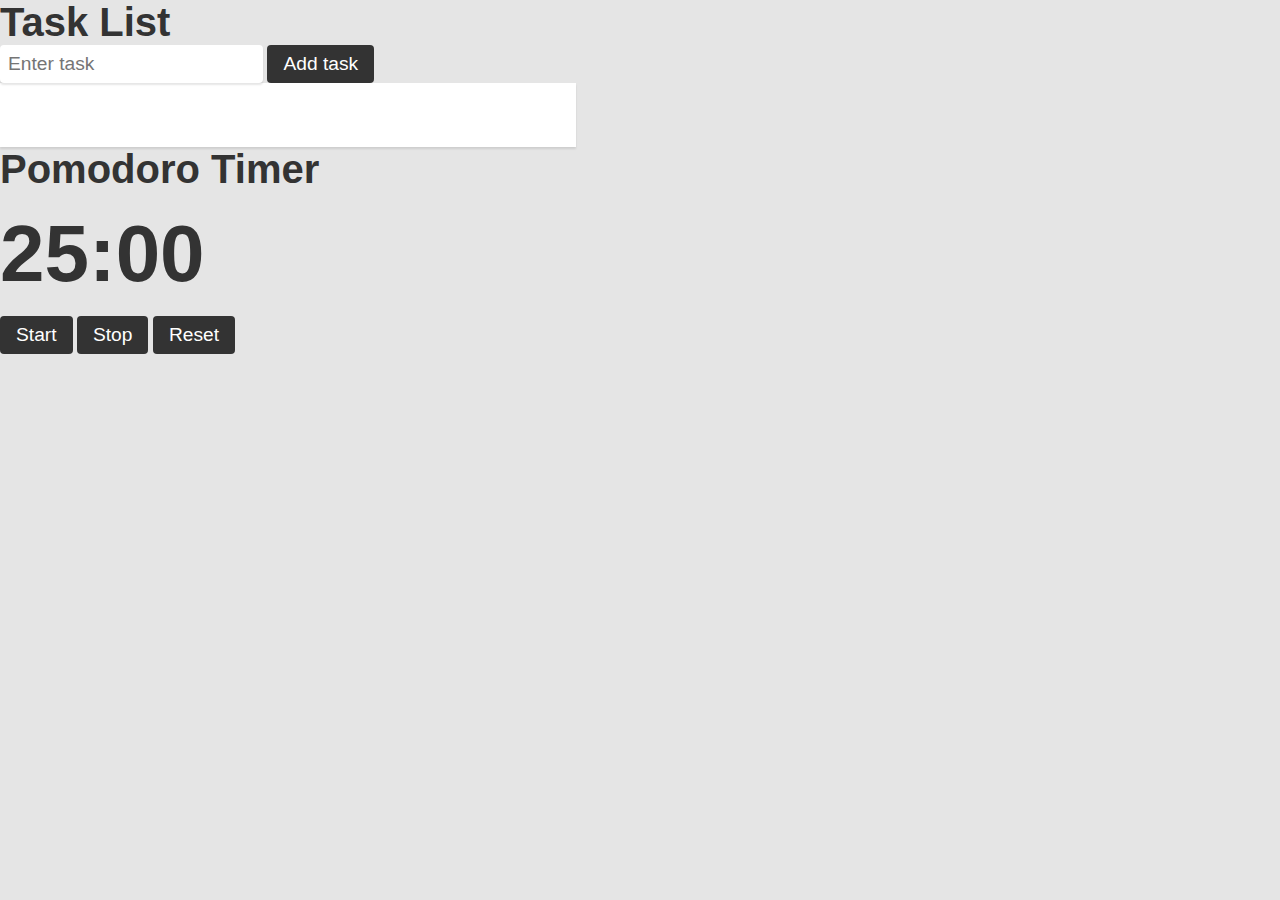
<file: python/website/index.html>
<!DOCTYPE html>
<html>
<head>
    <title>Organize your stuff and plan future tasks with a pomodoro timer</title>
    <link rel="stylesheet" type="text/css" href="style.css">
</head>
<body>
    <div class="container">
        <h1>Task List</h1>
        <input type="text" placeholder="Enter task" id="task-input">
        <button onclick="addTask()">Add task</button>
        <ul id="task-list">
            <!-- Task items will be added dynamically here -->
        </ul>
    </div>

    <div class="container">
        <h1>Pomodoro Timer</h1>
        <div id="timer">
            <h2 id="timer-display">25:00</h2>
            <button onclick="startTimer()">Start</button>
            <button onclick="stopTimer()">Stop</button>
            <button onclick="resetTimer()">Reset</button>
        </div>
    </div>

    <script src="script.js"></script>
</body>
</html>
</file>
<file: python/website/style.css>
* {
    margin: 0;
    padding: 0;
    box-sizing: border-box;
}

body {
    font-family: 'Open Sans', sans-serif;
    background-color: #E5E5E5;
    color: #333;
}

header {
    display: flex;
    justify-content: space-between;
    align-items: center;
    background-color: #FFF;
    padding: 1rem;
    box-shadow: 0px 2px 2px rgba(0, 0, 0, 0.1);
}

h1 {
    font-size: 2.5rem;
}

form {
    display: flex;
    align-items: center;
}

input[type="text"] {
    padding: 0.5rem;
    font-size: 1.2rem;
    border-radius: 4px;
    border: none;
    box-shadow: 0px 2px 2px rgba(0, 0, 0, 0.1);
}

button {
    padding: 0.5rem 1rem;
    font-size: 1.2rem;
    border-radius: 4px;
    border: none;
    background-color: #333;
    color: #FFF;
    cursor: pointer;
    transition: all 0.2s ease-in-out;
}

button:hover {
    background-color: #111;
}

main {
    display: flex;
    flex-wrap: wrap;
    justify-content: space-between;
    padding: 2rem;
}

#task-list {
    width: 45%;
    min-width: 300px;
    background-color: #FFF;
    padding: 2rem;
    box-shadow: 0px 2px 2px rgba(0, 0, 0, 0.1);
}

ul {
    list-style-type: none;
    margin: 0;
    padding: 0;
}

li {
    display: flex;
    justify-content: space-between;
    align-items: center;
    margin: 1rem 0;
    padding: 1rem 0;
    border-bottom: 1px solid #EEE;
    }
    
    li:last-child {
    border-bottom: none;
    }
    
    .task-name {
    font-size: 1.2rem;
    margin-right: 1rem;
    }
    
    .delete-task-btn {
    padding: 0.5rem;
    font-size: 1.2rem;
    border-radius: 50%;
    border: none;
    background-color: #FFF;
    color: #333;
    cursor: pointer;
    transition: all 0.2s ease-in-out;
    }
    
    .delete-task-btn:hover {
    background-color: #EEE;
    }
    
    #pomodoro-timer {
    width: 45%;
    min-width: 300px;
    background-color: #FFF;
    padding: 2rem;
    box-shadow: 0px 2px 2px rgba(0, 0, 0, 0.1);
    text-align: center;
    }
    
    #timer-display {
    font-size: 5rem;
    margin: 1rem 0;
    }
    
    #start-timer-btn, #stop-timer-btn, #reset-timer-btn {
    padding: 0.5rem 1rem;
    font-size: 1.2rem;
    border-radius: 4px;
    border: none;
    background-color: #333;
    color: #FFF;
    cursor: pointer;
    transition: all 0.2s ease-in-out;
    margin: 0 0.5rem;
    }
    
    #start-timer-btn:hover, #stop-timer-btn:hover, #reset-timer-btn:hover {
    background-color: #111;
    }
</file>
